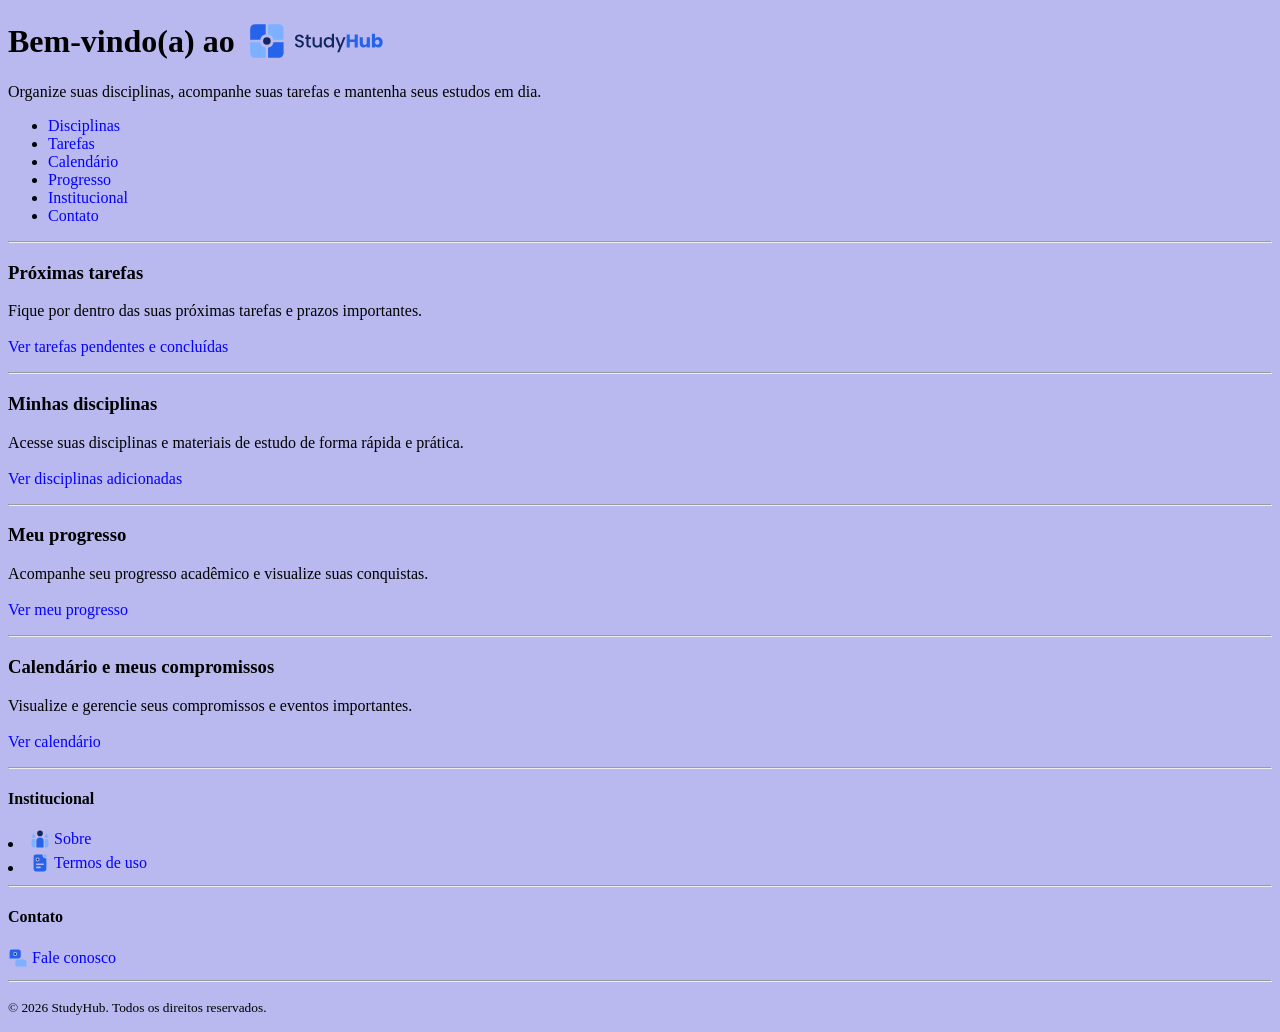
<file: index.html>
<!DOCTYPE html>
<html lang="pt-br">
<head>
    <meta charset="UTF-8">
    <meta name="viewport" content="width=device-width, initial-scale=1.0">
    <title>StudyHub - Central de Estudos</title>
    <link rel="icon" type="image/svg+xml" href="img/favicon.svg">
    <link rel = "stylesheet" href = "css/style.css">
</head>
<body>

    <!-- 
    Observações para o futuro:

    1. Com o incremento a posteriori do CSS, talvez seja recomendado pegar esses 'style' e colocar separado do HTML. Estilizar
    apenas no CSS, para não ter problemas futuros.
    
    -->

    <header>
        <h1 style = "display: flex; align-items: center; gap: 12px;">Bem-vindo(a) ao <img src ="img/studyhub-logo-completo.svg" alt = "StudyHub" height ="40"></h1> 
        <p>
            Organize suas disciplinas, acompanhe suas tarefas e mantenha seus estudos em dia.
        </p>
        <nav aria-label="Navegação Principal">
            <ul>
                <li><a href="#disciplinas" style ="text-decoration: none; color: #0400ff">Disciplinas</a></li>
                <li><a href="#tarefas" style ="text-decoration: none; color: #0400ff">Tarefas</a></li>
                <li><a href="#calendario" style ="text-decoration: none; color: #0400ff">Calendário</a></li>
                <li><a href="#progresso" style ="text-decoration: none; color: #0400ff">Progresso</a></li>
                <li><a href="#institucional" style ="text-decoration: none; color: #0400ff">Institucional</a></li>
                <li><a href="#contato" style ="text-decoration: none; color: #0400ff">Contato</a></li>
            </ul>
        </nav>
    </header>

    <main>

        <hr>

        <section id="tarefas">
            <h3>Próximas tarefas</h3>
            <p>
                Fique por dentro das suas próximas tarefas e prazos importantes.
                <br>
                <br>
                <a href="paginas/tarefas.html" style ="text-decoration: none; color: #0400ff">Ver tarefas pendentes e concluídas</a>
            </p>
        </section>

        <hr>

        <section id="disciplinas">
            <h3>Minhas disciplinas</h3>
            <p>
                Acesse suas disciplinas e materiais de estudo de forma rápida e prática.
                <br>
                <br>
                <a href="paginas/disciplinas.html" style ="text-decoration: none; color: #0400ff">Ver disciplinas adicionadas</a>
            </p>
        </section>

        <hr>

        <section id="progresso">
            <h3>Meu progresso</h3>
            <p>
                Acompanhe seu progresso acadêmico e visualize suas conquistas.
                <br>
                <br>
                <a href="paginas/progresso.html" style ="text-decoration: none; color: #0400ff">Ver meu progresso</a>
            </p>
        </section>

        <hr>

        <section id="calendario">
            <h3>Calendário e meus compromissos</h3>
            <p>
                Visualize e gerencie seus compromissos e eventos importantes.
                <br>
                <br>
                <a href="paginas/calendario.html" style ="text-decoration: none; color: #0400ff">Ver calendário</a>
            </p>
        </section>
    </main>

    <hr>
    
    <footer>
        <section id="institucional">
        <h4>Institucional</h4>
            <li>
                <a href="paginas/sobre.html" style ="display: inline-flex; align-items: center; gap: 4px; text-decoration: none; color: #0400ff">
                    <img src = "img/studyhub-icone-sobre-nos.svg" alt = "" style = "width: 20px; height: 20px"/>
                    Sobre
                </a>
            </li>
            <li>
                <a href="paginas/termos.html" style ="display: inline-flex; align-items: center; gap: 4px; text-decoration: none; color: #0400ff">
                    <img src = "img/studyhub-icone-termos.svg" alt = "" style = "width: 20px; height: 20px"/>
                    Termos de uso
                </a>
            </li>
        </section>

            <hr>
        <section id="contato">
            <h4>Contato</h4>
            <nav aria-label="Contato">
                <a href="paginas/contato.html" style="display: inline-flex; align-items: center; gap: 4px; text-decoration: none; color: #0400ff;">
                    <img src = "img/studyhub-icone-contato.svg" alt= "" style="width: 20px; height: 20px"/>
                    Fale conosco
                </a>
            </nav>
        </section>
        <hr>
        
        <p><small>&copy; 2026 StudyHub. Todos os direitos reservados.</small></p>
    </footer>
    
</body>
</html>
</file>
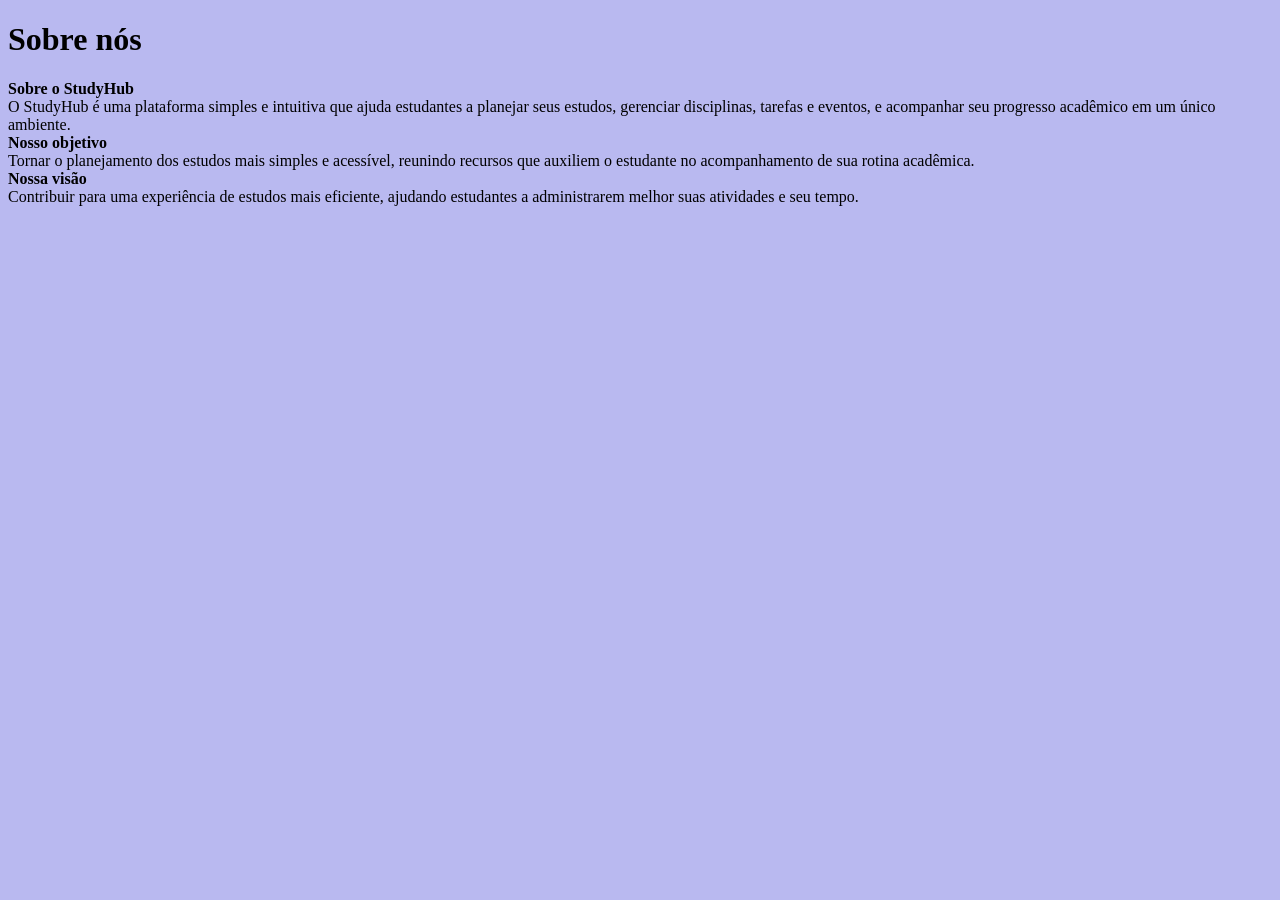
<file: paginas/sobre.html>
<!DOCTYPE html>
<html lang="pt-br">
<head>
    <meta charset="UTF-8">
    <meta name="viewport" content="width=device-width, initial-scale=1.0">
    <title>Sobre nós</title>
    <link rel="icon" type="image/svg+xml" href="../img/favicon.svg">
    <link rel = "stylesheet" href = "../css/style.css">
</head>
<body>

    <header>
        <h1>Sobre nós</h1>
    </header>

    <main>
        <p>
        <b>Sobre o StudyHub</b>
        <br>
        O StudyHub é uma plataforma simples e intuitiva que ajuda estudantes a planejar seus estudos, gerenciar disciplinas, tarefas e eventos, e acompanhar seu progresso acadêmico em um único ambiente.
        <br>
        <b>Nosso objetivo</b>
        <br>
        Tornar o planejamento dos estudos mais simples e acessível, reunindo recursos que auxiliem o estudante no acompanhamento de sua rotina acadêmica.
        <br>
        <b>Nossa visão</b>
        <br>
        Contribuir para uma experiência de estudos mais eficiente, ajudando estudantes a administrarem melhor suas atividades e seu tempo.
        </p>
    </main>
            
</body>
</html>
</file>
<file: css/style.css>
body{
    background-color:rgb(185, 185, 240)
}
</file>
